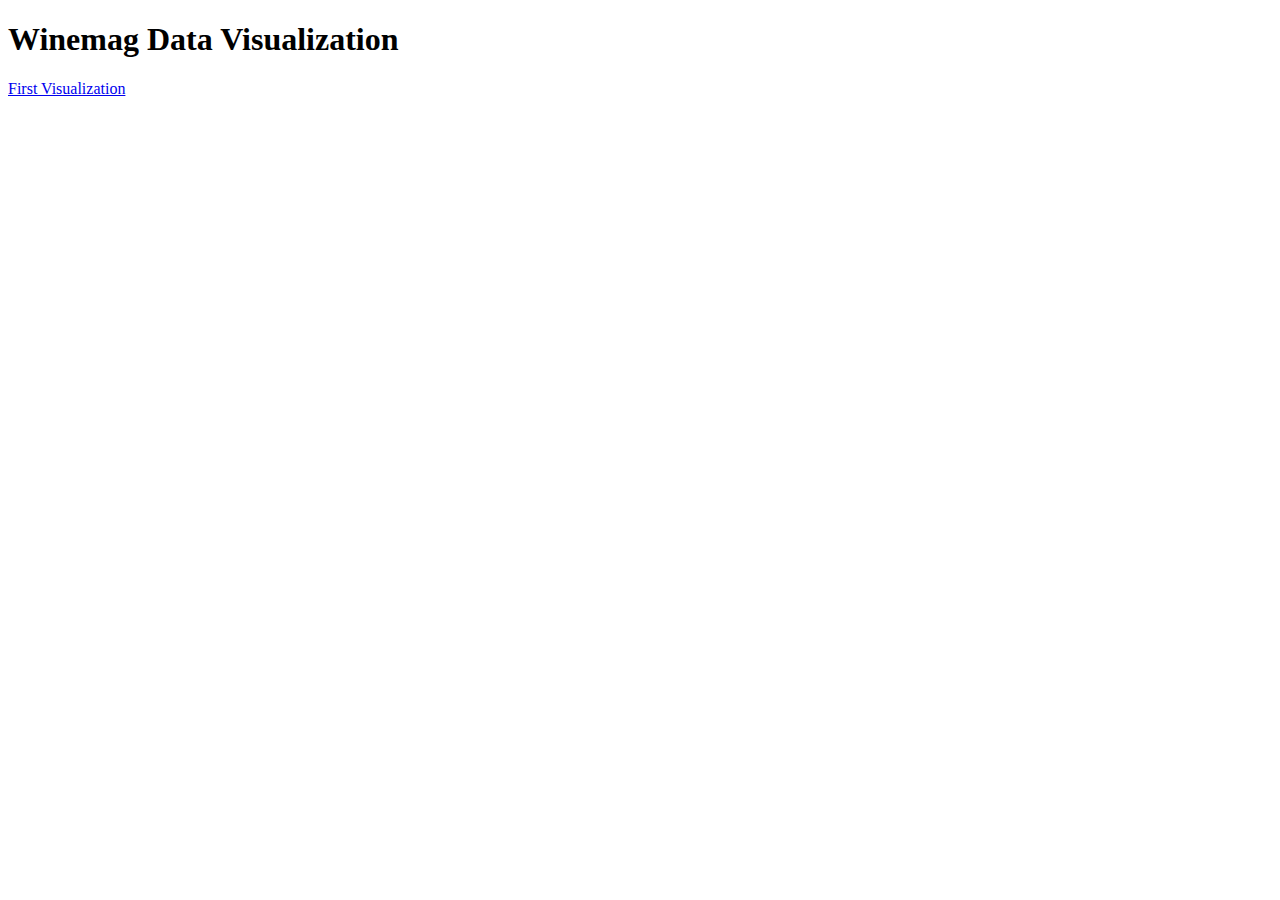
<file: index.html>
<!DOCTYPE html>
<html lang = "en">
    <head>
        <link rel="stylesheet" type="text/css" href="index.css" /> 
    </head>

    <body>
        <h1 class="test">Winemag Data Visualization</h1>
        <a href="price_points.html">First Visualization</a>
        
    </body>
</html>
</file>
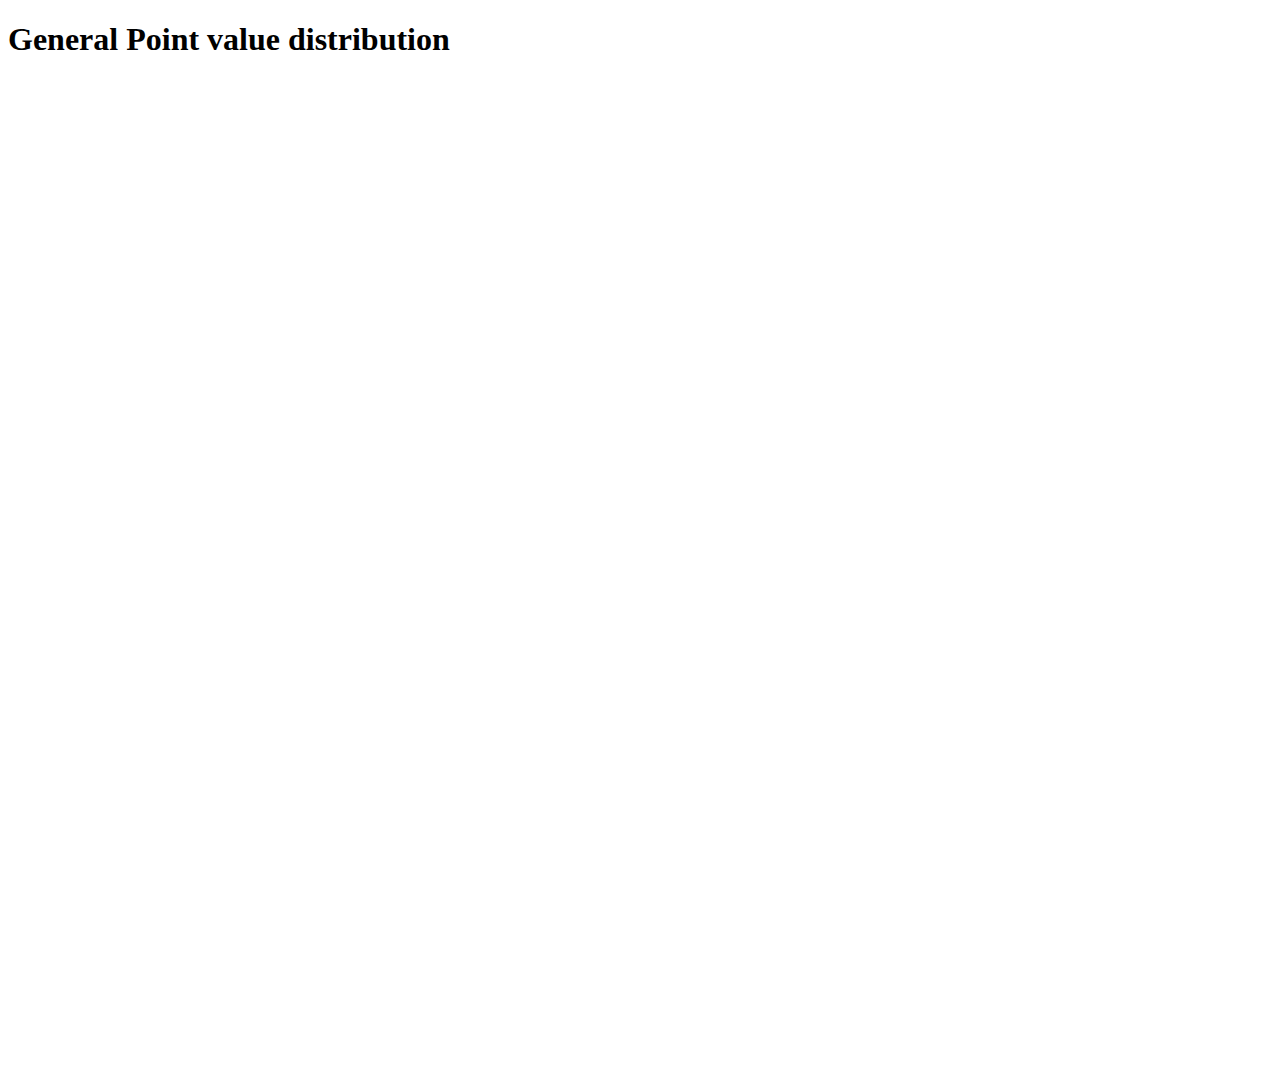
<file: price_points.html>
<!DOCTYPE html>
<html lang="en">

<head>
  <script src="https://d3js.org/d3.v5.min.js"></script>
  <link rel="stylesheet" type="text/css" href="index.css" />
</head>

<body onload="data_init()">
  <h1 class="test">General Point value distribution</h1>
  <svg width=1000 height=1000> </svg>
  <script>
    async function data_init() {
      var data = await d3.csv("/winemag-data-130k-v2.csv");
      var agg_data = [0, 0, 0, 0, 0, 0, 0, 0, 0, 0, 0, 0, 0, 0, 0, 0, 0, 0, 0, 0];
      var x_axis = d3.scaleLinear().domain([80,99]).range([0, 800])
      const aggregate = (value) => {
        agg_data[(Math.floor((parseInt(value.points)-80)))]++;
      };
      data.forEach(aggregate);
      d3.select("svg").selectAll("rect").data(agg_data).enter().append("rect")
      .attr("x", function (d, i) { return (i + 1) * 40 }).attr("y", function (d, i) { return 600 - Math.floor(d / 100) })
      .attr("height", function (d, i) { return Math.floor(d / 100); }).attr("width", 40);
      d3.select("svg").append("g").attr("transform", "translate(100, 600)").call(d3.axisBottom(x_axis))
    }
  </script>
</html>
</file>
<file: index.css>
rect {
    fill: lightblue; 
    stroke: black;
}
</file>
